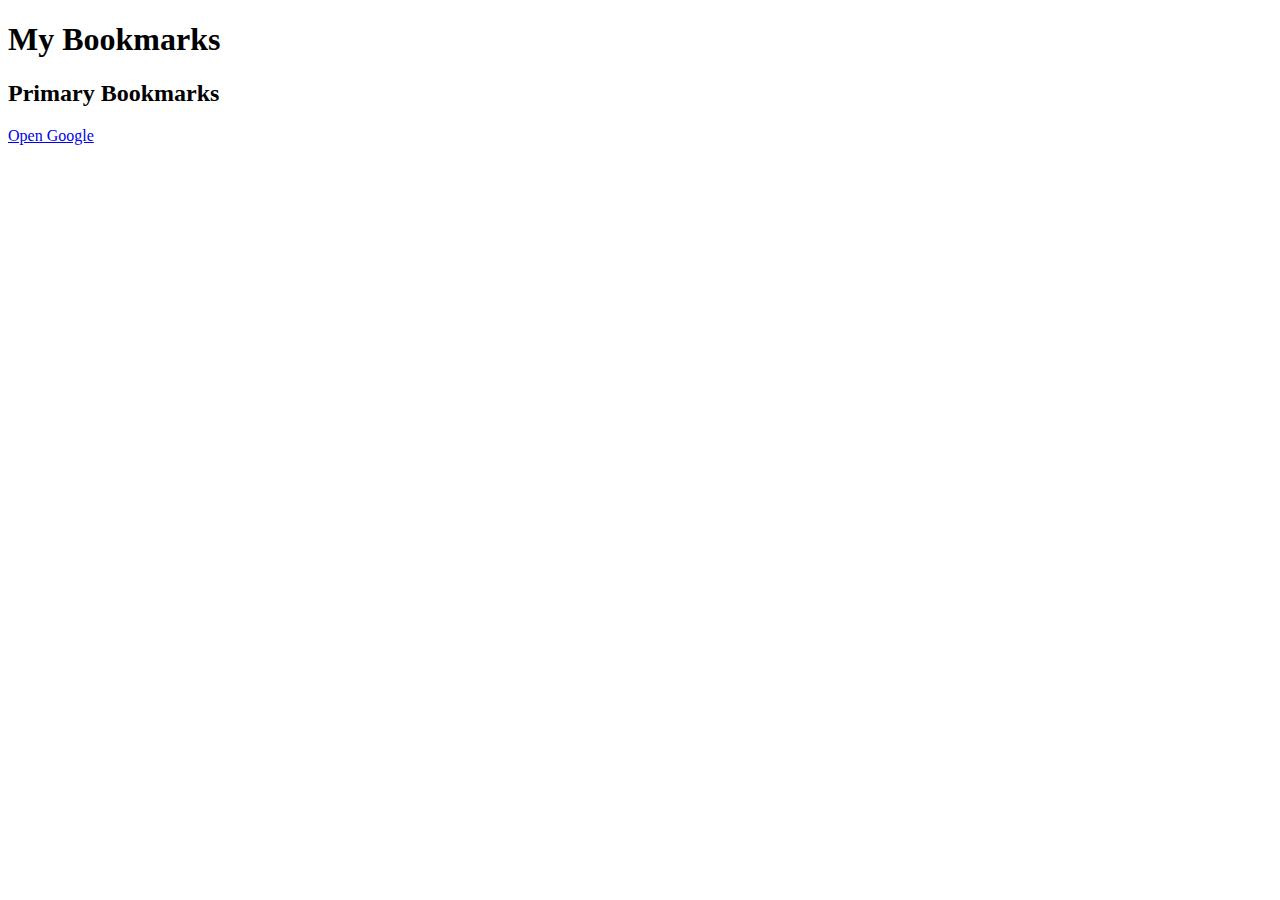
<file: Bookmarkmanager.html>
<!DOCTYPE html>
<html lang="en">
<head>
    <meta charset="UTF-8">
    <meta name="viewport" content="width=device-width, initial-scale=1.0">
    <title>Bookmarkmanager- CodeWithSaira</title>
</head>
<body>
    <h1>My Bookmarks</h1>
    <h2>Primary Bookmarks</h2>
    <a href="https://www.google.com">Open Google</a>
</body>
</html>
</file>
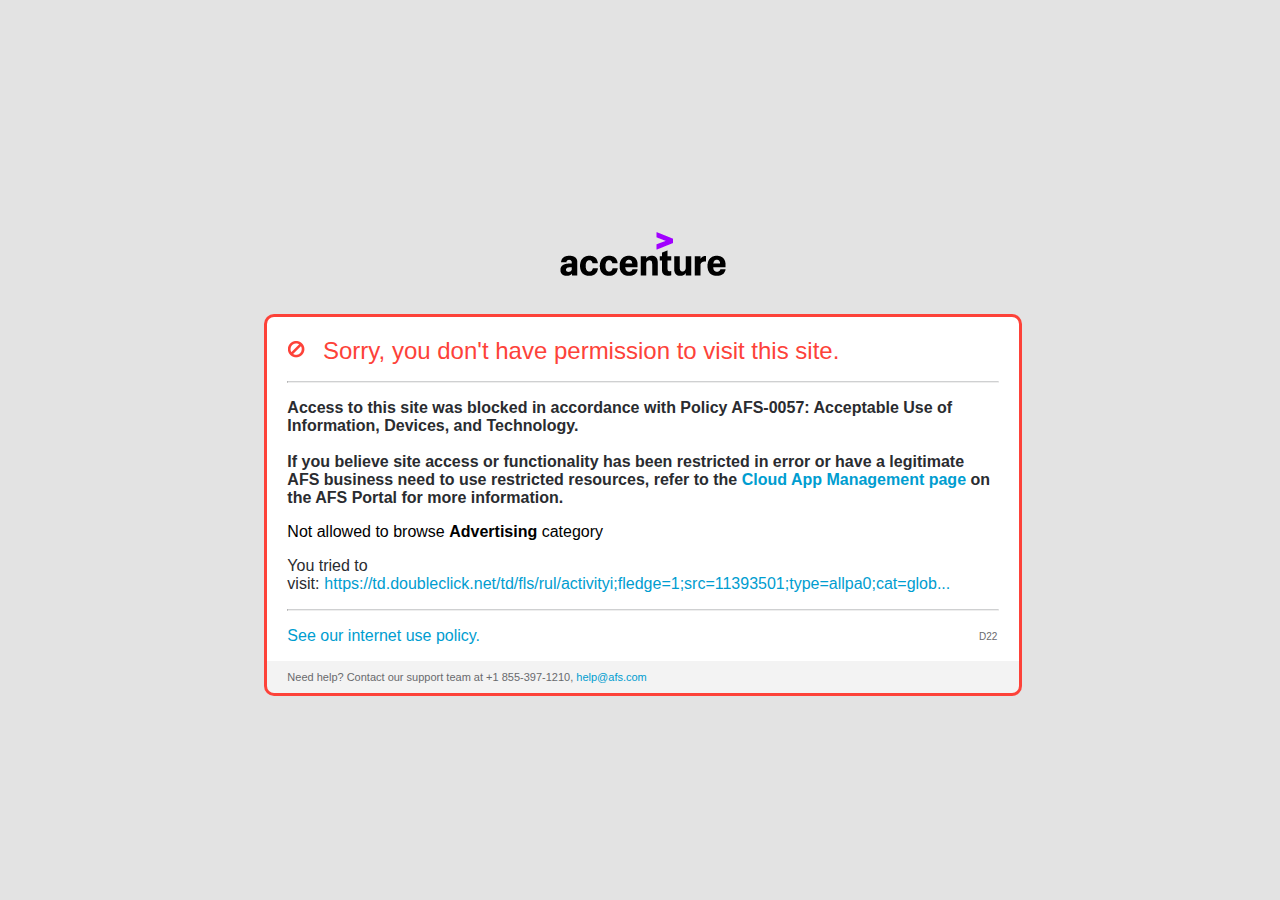
<file: Amazon Front End Engineer Interview Questions _ Glassdoor_files/activityi(1).html>
<!DOCTYPE html PUBLIC "-//W3C//DTD HTML 4.01 Transitional//EN" "http://www.w3c.org/TR/1999/REC-html401-19991224/loose.dtd">
<!-- saved from url=(0614)https://td.doubleclick.net/td/fls/rul/activityi;fledge=1;src=11393501;type=allpa0;cat=globa0;ord=1;num=3082246072469;npa=0;auiddc=993207642.1709072462;u1=%2FInterview%2FAmazon-Front-End-Engineer-Interview-Questions-EI_IE6036.0%2C6_KO7%2C25.htm;ps=1;pcor=1137839492;pscdl=noapi;gtm=45fe43b0z879249885za201;gcd=13l3l3l3l1;dma=0;uaa=x86;uab=64;uafvl=Chromium%3B122.0.6261.95%7CNot(A%253ABrand%3B24.0.0.0%7CGoogle%2520Chrome%3B122.0.6261.95;uamb=0;uam=;uap=Windows;uapv=10.0.0;uaw=0;epver=2;~oref=https%3A%2F%2Fwww.glassdoor.com%2FInterview%2FAmazon-Front-End-Engineer-Interview-Questions-EI_IE6036.0%2C6_KO7%2C25.htm? -->
<html><head><meta http-equiv="Content-Type" content="text/html; charset=UTF-8">
<meta name="description" content="Zscaler makes the internet safe for businesses by protecting their employees from malware, viruses, and other security threats.">

<meta name="viewport" content="width=device-width, initial-scale=1">
<title>Internet Security by Zscaler</title>
<script language="JavaScript">var defLang = 'en_US'</script>
<!--Accenture Federal Services-->
<style type="text/css">
body {
background-color:#e3e3e3;
font-family:Arial, sans-serif;
font-size:12px;
color:#4B4F54;
}
a {
cursor:pointer;
text-decoration:none;
color:#009dd0;
}
table {
margin-top:10px;
}
td table {
margin-top:0;
text-align:center;
}
img {
max-height:75px;
max-width:430px;
}
.pg {
position:absolute;
top:0;
bottom:0;
left:0;
right:0;
overflow-x:hidden;
white-space:nowrap;
}
.pg:before {
content:"";
display:inline-block;
height:100%;
vertical-align:middle;
}
.pg_cont {
display:inline-block;
vertical-align:middle;
width:100%;
position:relative;
}
.a_i {
width:19px;
height:19px;
margin-right:10px;
background-size: 19px 19px;
display:inline-block;
}
.m_tbl {
width:100%;
max-width:758px;
background:#e3e3e3;
min-width:600px;
}
.pg.red .eu_h {
color:#fd4239;
border-top:3px solid #fd4239;
}
.pg.red .eu_h .a_i {
background-image: url('[data-uri]');
}
.pg.red .eu_h, .pg.red .eu_co, .pg.red .hr {
border-left:3px solid #fd4239;
border-right:3px solid #fd4239;
}
.pg.red .fo {
border-bottom-color:#fd4239;
}
.pg.red .eu_co.st{
border:0;
}
.pg.yl .eu_h .a_i {
background-image: url('[data-uri]');
}
.pg.yl .eu_h {
color:#c2a200;
border-top:3px solid #c2a200;
}
.pg.yl .eu_h, .pg.yl .eu_co, .pg.yl .hr {
border-left:3px solid #c2a200;
border-right:3px solid #c2a200;
}
.pg.yl .fo {
border-bottom-color:#c2a200;
}
.pg.yl .eu_co.st{
border:0;
}
.pg.or .eu_h {
color:#e39e00;
border-top:3px solid #e39e00;
}
.pg.or .eu_h .a_i {
background-image: url('[data-uri]');
}
.pg.or .eu_h, .pg.or .eu_co, .pg.or .hr {
border-left:3px solid #e39e00;
border-right:3px solid #e39e00;
}
.pg.or .fo {
border-bottom-color:#e39e00;
}
.pg.or .eu_co.st{
border:0;
}
.m_tbl table td {
padding:0 20px 16px 20px;
text-align:left;
background-color:white;
}
.m_tbl table td.bh {
text-align:center;
background-color:#e3e3e3;
z-index:100;
}
.m_tbl table td.eu_h {
padding-top: 20px;
}
.eu_h {
vertical-align:middle;
font-weight:normal;
white-space:normal;
font-size: 24px;
background-color:white;
border-left:3px solid;
border-right:3px solid;
border-top-left-radius: 10px;
border-top-right-radius: 10px;
}
.pg .eu_h.sm {
font-size:16px;
color:#929496;
border-top-left-radius:0;
border-top-right-radius:0;
border-top:0;
padding-top:0;
}
hr {
margin:0;
border-top:0.5px solid #cfd0d1;
}
.eu_co {
font-size:16px;
color:#2a2c30;
border-left:3px solid;
border-right:3px solid;
white-space: normal;
word-wrap: break-word;
}
.eu_co.rsn{
color:#000000;
}
.eu_l {
display:inline;
padding-left:5px;
}
.bh {
min-height:35px;
display:block;
max-height:75px;
color:#0076A9;
font-size:16px;
overflow:hidden;
padding-bottom:15px;
padding-top:5px;
background-color:#e3e3e3;
text-align:center;
max-width:758px;
text-overflow: ellipsis;
}
.btn {
background:#009dd0;
color:#FFFFFF;
border-radius:5px;
border:2px solid #009dd0;
cursor:pointer;
display:inline-block;
height:30px;
margin:10px 0 15px;
font-size:18px;
line-height:26px;
width:auto;
padding:0 20px;
}
.btn:focus {
outline:none;
}
.btn:hover {
background:#fff;
color:#0076A9;
}
.eu_co.fo {
height:32px;
color:#696A6D;
background-color:#f3f3f3;
line-height:32px;
font-size:11px;
padding-bottom:0px;
border-bottom:3px solid;
border-bottom-left-radius:10px;
border-bottom-right-radius:10px;
}
.eu_co.fo.pb35 {
background-color: white;
color: #2a2c30;
font-size: 16px;
padding-bottom: 20px;
}
.eu_co.st {
font-size: 12px;
padding: 10px 0;
line-height: 20px;
position: relative;
color: #939393;
background:#e3e3e3;
border:0;
text-align: center;
}
.s_img {
vertical-align:top;
padding-right:5px;
background:url("[data-uri]") no-repeat;
width:55px;
height:17px;
position:relative;
top:3px;
display:inline-block;
}
.f_btn {
display:inline-block;
}
.uq_cd {
position:absolute;
bottom:54px;
right:25px;
font-size:10px;
color:#696A6D;
}
.s_l td {
font-size: 13px;
color: #77797c;
text-align:right;
}
.s_l a {
padding:4px;
cursor:pointer;
font-size:13px;
}
.s_l .sprt {
margin-left: 6px;
margin-right: 4px;
padding-right: 0;
cursor: default;
height: 14px;
border-left: 1px #cfd0d1 solid;
}
.langSelector{
width:200px;
}
.langSelector td{
text-align:right;
}
.logo_container{
position:relative;
max-width:758px;
margin:0px auto;
}
.err_cd {
font-size:16px;
color:#2a2c30;
text-align: left;
background-color:white;
padding-bottom:16px;
}
@media only screen and (max-width:700px) {
td.bh{
padding-bottom:35px;
}
.eu_h{
font-size:18px;
}
.eu_h,.eu_co,.st{
word-wrap:break-word;
white-space:normal;
}
.sm{
font-size:14px;
}
.fo{
padding:2px 0;
height:20px;
line-height:20px;
}
.m_tbl {
min-width: 300px;
width: 95%;
position:relative;
left:-3px;
}
.uq_cd {
bottom: 77px;
}
.a_i {
position: relative;
top: 4px;
}
.s_l {
position: absolute;
top:85px;
width:100%;
z-index:100;
}
.s_l a {
padding: 0;
}
.m_tbl table .s_l td {
text-align: center;
}
.pg{
overflow-y:auto;
}
.langSelector{
width:100%;
}
.langSelector td{
text-align:center;
}
}
</style>

</head>
<body>
<!--[if lte IE 7]>
<style type="text/css">
.a_i {
display: none;
margin-right: 0;
width: 0;
}
.m_tbl {
width: 100%;
}
.pg {
text-align: center;
width:100%;
}
.pg_cont {
width: 600px;
}
.m_tbl table td.eu_co.st {
background-color: #e3e3e3;
}
.logo_container{
width:600px;
}
</style>
<![endif]-->
<div class="pg red">
<div class="pg_cont">
<div id="logo_container" class="logo_container">
<table id="logo" width="50%" cellspacing="0" cellpadding="0" border="0" align="center">
<tbody>
<tr align="center">
<td align="center" class="bh">
<img src="./45STnqJQZ201F"></td></tr>
</tbody></table></div>
<table class="m_tbl" cellpadding="0" cellspacing="0" align="center">
<tbody><tr>
<td height="100" valign="top" style="position:relative;">
<div class="uq_cd">D22</div>
<!--locale en_US-->
<table id="en_US" width="100%" border="0" cellspacing="0" cellpadding="0">
<tbody><tr><td class="eu_h">
<i class="a_i"></i>
Sorry, you don't have permission to visit this site.
</td></tr>
<tr><td class="hr"><hr></td></tr>
<tr><td class="eu_co">
<b>Access to this site was blocked in accordance with Policy AFS-0057: Acceptable Use of Information, Devices, and Technology.

<br><br>

If you believe site access or functionality has been restricted in error or have a legitimate AFS business need to use restricted resources, refer to the <a href="https://accenturefederal.servicenowservices.com/kb_view.do?sysparm_article=KB0015461"> Cloud App Management page </a> on the AFS Portal for more information.

<style> .eu_co.st {display: none;} .s_img {display:none;} </style></b>
</td></tr>
<tr><td class="eu_co rsn">
Not allowed to browse <b>Advertising</b> category
</td></tr>
<tr><td class="eu_co">
You tried to visit:<div class="eu_l"><a href="https://td.doubleclick.net/td/fls/rul/activityi;fledge=1;src=11393501;type=allpa0;cat=globa0;ord=1;num=3082246072469;npa=0;auiddc=993207642.1709072462;u1=%2FInterview%2FAmazon-Front-End-Engineer-Interview-Questions-EI_IE6036.0%2C6_KO7%2C25.htm;ps=1;pcor=1137839492;pscdl=noapi;gtm=45fe43b0z879249885za201;gcd=13l3l3l3l1;dma=0;uaa=x86;uab=64;uafvl=Chromium%3B122.0.6261.95%7CNot(A%253ABrand%3B24.0.0.0%7CGoogle%2520Chrome%3B122.0.6261.95;uamb=0;uam=;uap=Windows;uapv=10.0.0;uaw=0;epver=2;~oref=https%3A%2F%2Fwww.glassdoor.com%2FInterview%2FAmazon-Front-End-Engineer-Interview-Questions-EI_IE6036.0%2C6_KO7%2C25.htm">https://td.doubleclick.net/td/fls/rul/activityi;fledge=1;src=11393501;type=allpa0;cat=glob...</a></div>
</td></tr><tr>
<td class="hr"><hr></td>
</tr>
<tr><td class="eu_co ln">
<a href="https://afsdefense.sharepoint.us/:b:/r/sites/AFSPolicies/Policies/Policy%20AFS-0057.pdf">
See our internet use policy.
</a>
</td></tr>
<tr><td class="eu_co fo">
Need help? Contact our support team at +1 855-397-1210, <a href="mailto:help@afs.com">help@afs.com</a>
</td></tr>
<tr><td class="eu_co st">
<span class="s_img"></span>
Your organization has selected Zscaler to protect you from internet threats.
</td></tr>
</tbody></table>
<!--/locale en_US-->
</td></tr>
</tbody></table>
</div>
</div>

</body></html>
</file>
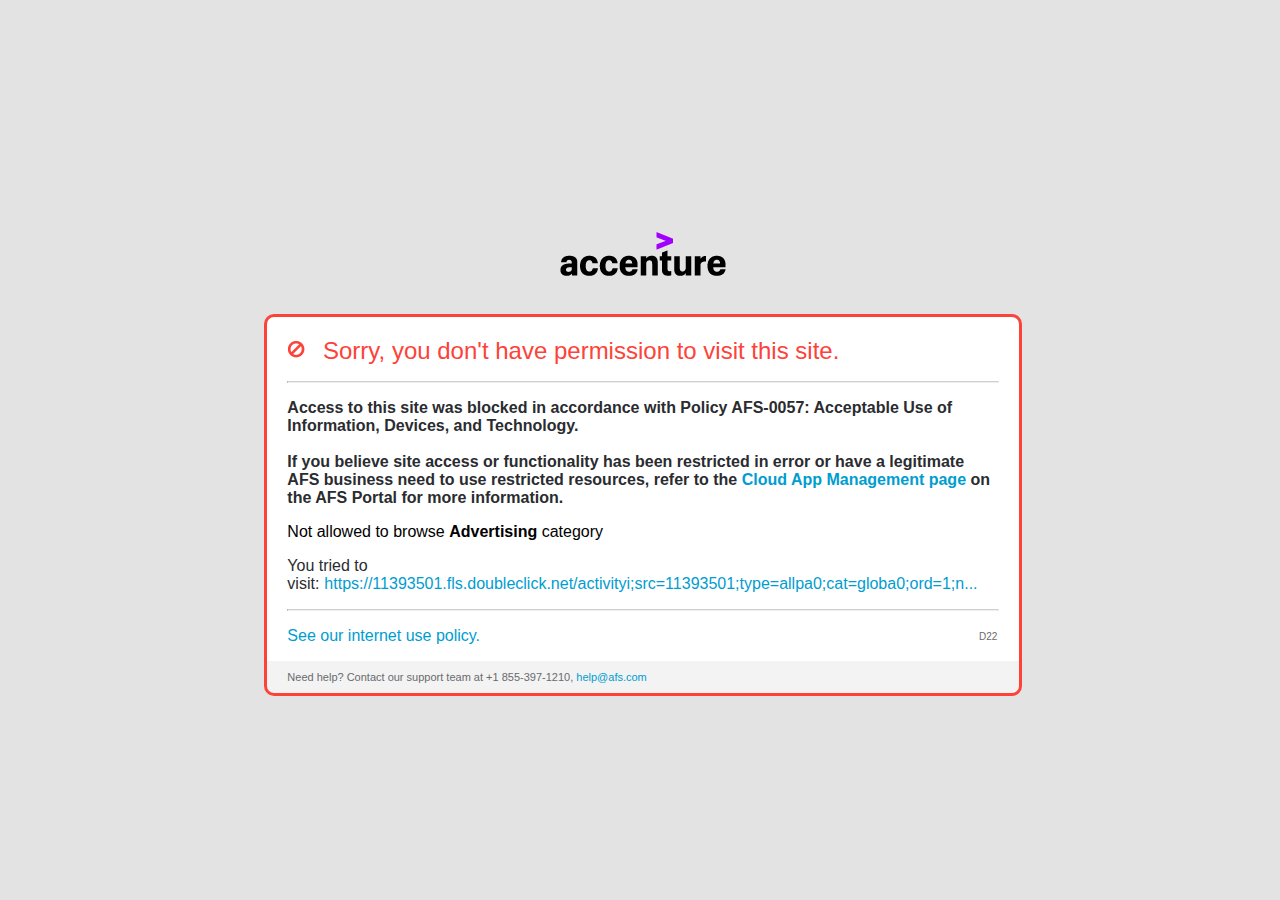
<file: Amazon Front End Engineer Interview Questions _ Glassdoor_files/activityi.html>
<!DOCTYPE html PUBLIC "-//W3C//DTD HTML 4.01 Transitional//EN" "http://www.w3c.org/TR/1999/REC-html401-19991224/loose.dtd">
<!-- saved from url=(0604)https://11393501.fls.doubleclick.net/activityi;src=11393501;type=allpa0;cat=globa0;ord=1;num=3082246072469;npa=0;auiddc=993207642.1709072462;u1=%2FInterview%2FAmazon-Front-End-Engineer-Interview-Questions-EI_IE6036.0%2C6_KO7%2C25.htm;ps=1;pcor=1137839492;pscdl=noapi;gtm=45fe43b0z879249885za201;gcd=13l3l3l3l1;dma=0;uaa=x86;uab=64;uafvl=Chromium%3B122.0.6261.95%7CNot(A%253ABrand%3B24.0.0.0%7CGoogle%2520Chrome%3B122.0.6261.95;uamb=0;uam=;uap=Windows;uapv=10.0.0;uaw=0;epver=2;~oref=https%3A%2F%2Fwww.glassdoor.com%2FInterview%2FAmazon-Front-End-Engineer-Interview-Questions-EI_IE6036.0%2C6_KO7%2C25.htm? -->
<html><head><meta http-equiv="Content-Type" content="text/html; charset=UTF-8">
<meta name="description" content="Zscaler makes the internet safe for businesses by protecting their employees from malware, viruses, and other security threats.">

<meta name="viewport" content="width=device-width, initial-scale=1">
<title>Internet Security by Zscaler</title>
<script language="JavaScript">var defLang = 'en_US'</script>
<!--Accenture Federal Services-->
<style type="text/css">
body {
background-color:#e3e3e3;
font-family:Arial, sans-serif;
font-size:12px;
color:#4B4F54;
}
a {
cursor:pointer;
text-decoration:none;
color:#009dd0;
}
table {
margin-top:10px;
}
td table {
margin-top:0;
text-align:center;
}
img {
max-height:75px;
max-width:430px;
}
.pg {
position:absolute;
top:0;
bottom:0;
left:0;
right:0;
overflow-x:hidden;
white-space:nowrap;
}
.pg:before {
content:"";
display:inline-block;
height:100%;
vertical-align:middle;
}
.pg_cont {
display:inline-block;
vertical-align:middle;
width:100%;
position:relative;
}
.a_i {
width:19px;
height:19px;
margin-right:10px;
background-size: 19px 19px;
display:inline-block;
}
.m_tbl {
width:100%;
max-width:758px;
background:#e3e3e3;
min-width:600px;
}
.pg.red .eu_h {
color:#fd4239;
border-top:3px solid #fd4239;
}
.pg.red .eu_h .a_i {
background-image: url('[data-uri]');
}
.pg.red .eu_h, .pg.red .eu_co, .pg.red .hr {
border-left:3px solid #fd4239;
border-right:3px solid #fd4239;
}
.pg.red .fo {
border-bottom-color:#fd4239;
}
.pg.red .eu_co.st{
border:0;
}
.pg.yl .eu_h .a_i {
background-image: url('[data-uri]');
}
.pg.yl .eu_h {
color:#c2a200;
border-top:3px solid #c2a200;
}
.pg.yl .eu_h, .pg.yl .eu_co, .pg.yl .hr {
border-left:3px solid #c2a200;
border-right:3px solid #c2a200;
}
.pg.yl .fo {
border-bottom-color:#c2a200;
}
.pg.yl .eu_co.st{
border:0;
}
.pg.or .eu_h {
color:#e39e00;
border-top:3px solid #e39e00;
}
.pg.or .eu_h .a_i {
background-image: url('[data-uri]');
}
.pg.or .eu_h, .pg.or .eu_co, .pg.or .hr {
border-left:3px solid #e39e00;
border-right:3px solid #e39e00;
}
.pg.or .fo {
border-bottom-color:#e39e00;
}
.pg.or .eu_co.st{
border:0;
}
.m_tbl table td {
padding:0 20px 16px 20px;
text-align:left;
background-color:white;
}
.m_tbl table td.bh {
text-align:center;
background-color:#e3e3e3;
z-index:100;
}
.m_tbl table td.eu_h {
padding-top: 20px;
}
.eu_h {
vertical-align:middle;
font-weight:normal;
white-space:normal;
font-size: 24px;
background-color:white;
border-left:3px solid;
border-right:3px solid;
border-top-left-radius: 10px;
border-top-right-radius: 10px;
}
.pg .eu_h.sm {
font-size:16px;
color:#929496;
border-top-left-radius:0;
border-top-right-radius:0;
border-top:0;
padding-top:0;
}
hr {
margin:0;
border-top:0.5px solid #cfd0d1;
}
.eu_co {
font-size:16px;
color:#2a2c30;
border-left:3px solid;
border-right:3px solid;
white-space: normal;
word-wrap: break-word;
}
.eu_co.rsn{
color:#000000;
}
.eu_l {
display:inline;
padding-left:5px;
}
.bh {
min-height:35px;
display:block;
max-height:75px;
color:#0076A9;
font-size:16px;
overflow:hidden;
padding-bottom:15px;
padding-top:5px;
background-color:#e3e3e3;
text-align:center;
max-width:758px;
text-overflow: ellipsis;
}
.btn {
background:#009dd0;
color:#FFFFFF;
border-radius:5px;
border:2px solid #009dd0;
cursor:pointer;
display:inline-block;
height:30px;
margin:10px 0 15px;
font-size:18px;
line-height:26px;
width:auto;
padding:0 20px;
}
.btn:focus {
outline:none;
}
.btn:hover {
background:#fff;
color:#0076A9;
}
.eu_co.fo {
height:32px;
color:#696A6D;
background-color:#f3f3f3;
line-height:32px;
font-size:11px;
padding-bottom:0px;
border-bottom:3px solid;
border-bottom-left-radius:10px;
border-bottom-right-radius:10px;
}
.eu_co.fo.pb35 {
background-color: white;
color: #2a2c30;
font-size: 16px;
padding-bottom: 20px;
}
.eu_co.st {
font-size: 12px;
padding: 10px 0;
line-height: 20px;
position: relative;
color: #939393;
background:#e3e3e3;
border:0;
text-align: center;
}
.s_img {
vertical-align:top;
padding-right:5px;
background:url("[data-uri]") no-repeat;
width:55px;
height:17px;
position:relative;
top:3px;
display:inline-block;
}
.f_btn {
display:inline-block;
}
.uq_cd {
position:absolute;
bottom:54px;
right:25px;
font-size:10px;
color:#696A6D;
}
.s_l td {
font-size: 13px;
color: #77797c;
text-align:right;
}
.s_l a {
padding:4px;
cursor:pointer;
font-size:13px;
}
.s_l .sprt {
margin-left: 6px;
margin-right: 4px;
padding-right: 0;
cursor: default;
height: 14px;
border-left: 1px #cfd0d1 solid;
}
.langSelector{
width:200px;
}
.langSelector td{
text-align:right;
}
.logo_container{
position:relative;
max-width:758px;
margin:0px auto;
}
.err_cd {
font-size:16px;
color:#2a2c30;
text-align: left;
background-color:white;
padding-bottom:16px;
}
@media only screen and (max-width:700px) {
td.bh{
padding-bottom:35px;
}
.eu_h{
font-size:18px;
}
.eu_h,.eu_co,.st{
word-wrap:break-word;
white-space:normal;
}
.sm{
font-size:14px;
}
.fo{
padding:2px 0;
height:20px;
line-height:20px;
}
.m_tbl {
min-width: 300px;
width: 95%;
position:relative;
left:-3px;
}
.uq_cd {
bottom: 77px;
}
.a_i {
position: relative;
top: 4px;
}
.s_l {
position: absolute;
top:85px;
width:100%;
z-index:100;
}
.s_l a {
padding: 0;
}
.m_tbl table .s_l td {
text-align: center;
}
.pg{
overflow-y:auto;
}
.langSelector{
width:100%;
}
.langSelector td{
text-align:center;
}
}
</style>

</head>
<body>
<!--[if lte IE 7]>
<style type="text/css">
.a_i {
display: none;
margin-right: 0;
width: 0;
}
.m_tbl {
width: 100%;
}
.pg {
text-align: center;
width:100%;
}
.pg_cont {
width: 600px;
}
.m_tbl table td.eu_co.st {
background-color: #e3e3e3;
}
.logo_container{
width:600px;
}
</style>
<![endif]-->
<div class="pg red">
<div class="pg_cont">
<div id="logo_container" class="logo_container">
<table id="logo" width="50%" cellspacing="0" cellpadding="0" border="0" align="center">
<tbody>
<tr align="center">
<td align="center" class="bh">
<img src="./45STnqJQZ201F"></td></tr>
</tbody></table></div>
<table class="m_tbl" cellpadding="0" cellspacing="0" align="center">
<tbody><tr>
<td height="100" valign="top" style="position:relative;">
<div class="uq_cd">D22</div>
<!--locale en_US-->
<table id="en_US" width="100%" border="0" cellspacing="0" cellpadding="0">
<tbody><tr><td class="eu_h">
<i class="a_i"></i>
Sorry, you don't have permission to visit this site.
</td></tr>
<tr><td class="hr"><hr></td></tr>
<tr><td class="eu_co">
<b>Access to this site was blocked in accordance with Policy AFS-0057: Acceptable Use of Information, Devices, and Technology.

<br><br>

If you believe site access or functionality has been restricted in error or have a legitimate AFS business need to use restricted resources, refer to the <a href="https://accenturefederal.servicenowservices.com/kb_view.do?sysparm_article=KB0015461"> Cloud App Management page </a> on the AFS Portal for more information.

<style> .eu_co.st {display: none;} .s_img {display:none;} </style></b>
</td></tr>
<tr><td class="eu_co rsn">
Not allowed to browse <b>Advertising</b> category
</td></tr>
<tr><td class="eu_co">
You tried to visit:<div class="eu_l"><a href="https://11393501.fls.doubleclick.net/activityi;src=11393501;type=allpa0;cat=globa0;ord=1;num=3082246072469;npa=0;auiddc=993207642.1709072462;u1=%2FInterview%2FAmazon-Front-End-Engineer-Interview-Questions-EI_IE6036.0%2C6_KO7%2C25.htm;ps=1;pcor=1137839492;pscdl=noapi;gtm=45fe43b0z879249885za201;gcd=13l3l3l3l1;dma=0;uaa=x86;uab=64;uafvl=Chromium%3B122.0.6261.95%7CNot(A%253ABrand%3B24.0.0.0%7CGoogle%2520Chrome%3B122.0.6261.95;uamb=0;uam=;uap=Windows;uapv=10.0.0;uaw=0;epver=2;~oref=https%3A%2F%2Fwww.glassdoor.com%2FInterview%2FAmazon-Front-End-Engineer-Interview-Questions-EI_IE6036.0%2C6_KO7%2C25.htm">https://11393501.fls.doubleclick.net/activityi;src=11393501;type=allpa0;cat=globa0;ord=1;n...</a></div>
</td></tr><tr>
<td class="hr"><hr></td>
</tr>
<tr><td class="eu_co ln">
<a href="https://afsdefense.sharepoint.us/:b:/r/sites/AFSPolicies/Policies/Policy%20AFS-0057.pdf">
See our internet use policy.
</a>
</td></tr>
<tr><td class="eu_co fo">
Need help? Contact our support team at +1 855-397-1210, <a href="mailto:help@afs.com">help@afs.com</a>
</td></tr>
<tr><td class="eu_co st">
<span class="s_img"></span>
Your organization has selected Zscaler to protect you from internet threats.
</td></tr>
</tbody></table>
<!--/locale en_US-->
</td></tr>
</tbody></table>
</div>
</div>

</body></html>
</file>
